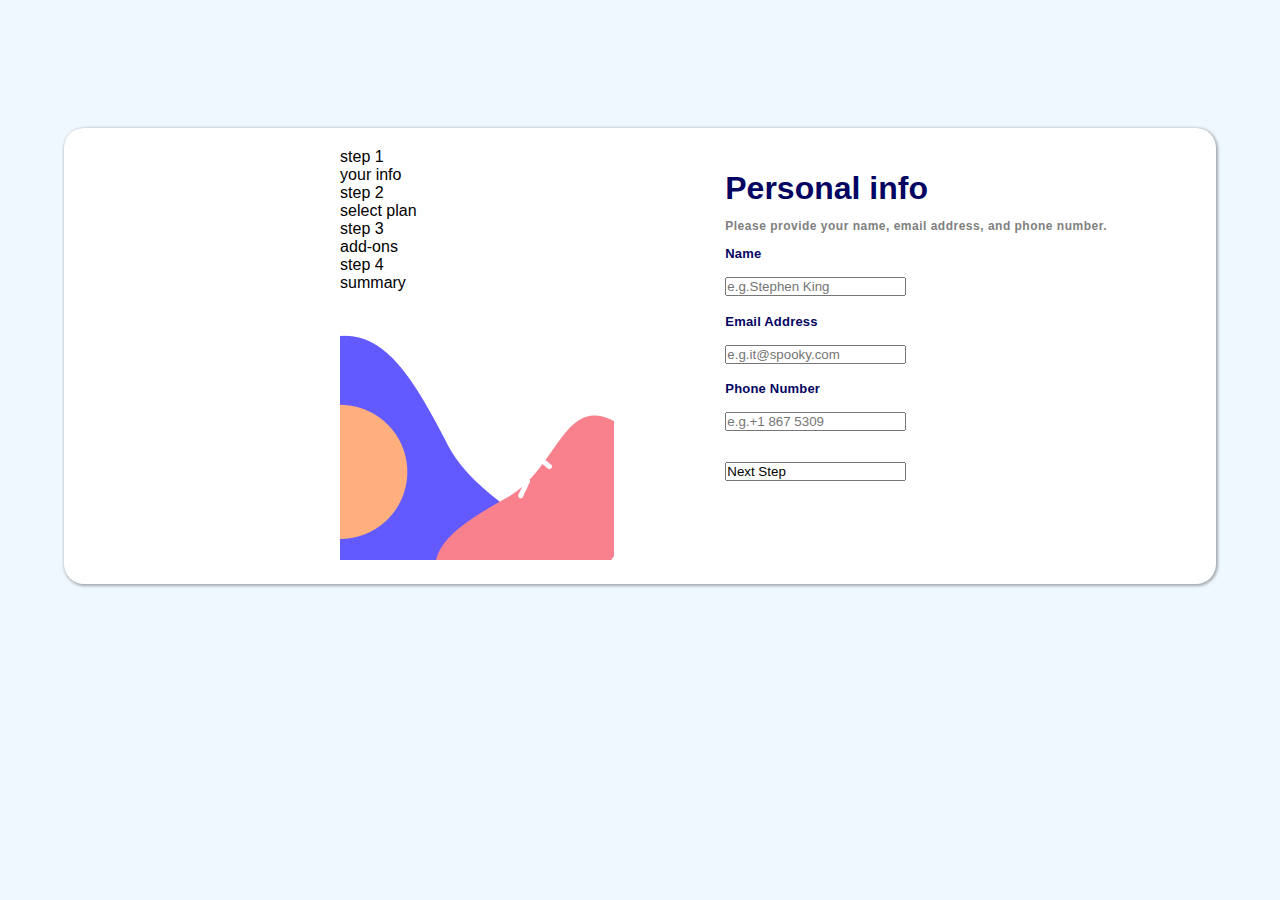
<file: login_component/index.html>
<!DOCTYPE html>
<html lang="en">
<head>
    <meta charset="UTF-8">
    <meta name="viewport" content="width=device-width, initial-scale=1.0">
    <title>Personal Info</title>
    <link rel="stylesheet" href="style.css">
</head>
<body>
    <main>
        <section>
            <h1>Personal info</h1>
            <h3>Please provide your name, email address, and phone number.</h3>
            <form action="">
                <label for="name">Name</label><br>
                <input type="text" id="name" name="email" placeholder="e.g.Stephen King"><br>
                <label for="email">Email Address</label><br>
                <input type="text" id="email" name="email" placeholder="e.g.it@spooky.com"><br>
                <label for="phone">Phone Number</label><br>
                <input type="text" id="phone" name="phone" placeholder="e.g.+1 867 5309"><br>
                <input type="next_step" type="submit" value="Next Step">
            </form>
        </section>
        <aside>
            <dl>
                <dt>step 1</dt>
                <dd>your info</dd>
                <dt>step 2</dt>
                <dd>select plan</dd>
                <dt>step 3</dt>
                <dd>add-ons</dd>
                <dt>step 4</dt>
                <dd>summary</dd>
            </dl>
            <img src="graphic.png" alt="graphic&sprinkles">
        </aside>
    </main>
</body>
</html>
</file>
<file: login_component/style.css>
* {
    margin: 0;
    padding: 0;
    box-sizing: border-box;
}

html{
    font-family: Arial, Helvetica, sans-serif;
    background-color: aliceblue;
}

main {
    margin: 0 auto;
    margin: 10% 5% 0% 5%;
    padding: 20px;
    display: flex;
    flex-direction: row-reverse;
    align-items: stretch;
    box-shadow: 1px 1px 3px 1px rgba(0, 0, 0, 0.322) ;
    border-radius: 20px;
    background-color: white;
    
}
section {
    padding: 2% 8% 0% 10%;
    display: flex;
    flex-direction: column;
    text-align: left;
    color: rgb(4, 4, 99);
}
section h1 {
    font-weight: 700;
}
section h3 {
    margin: 3% auto;
    color: grey;
    font-size: 75%;
    letter-spacing: 0.5px;
}
label {
    margin: 5% 0;
    font-weight: 600;
    font-size: small;
    letter-spacing: .2px;
}
input {
    margin: 4% 0 ;
    
}
</file>
